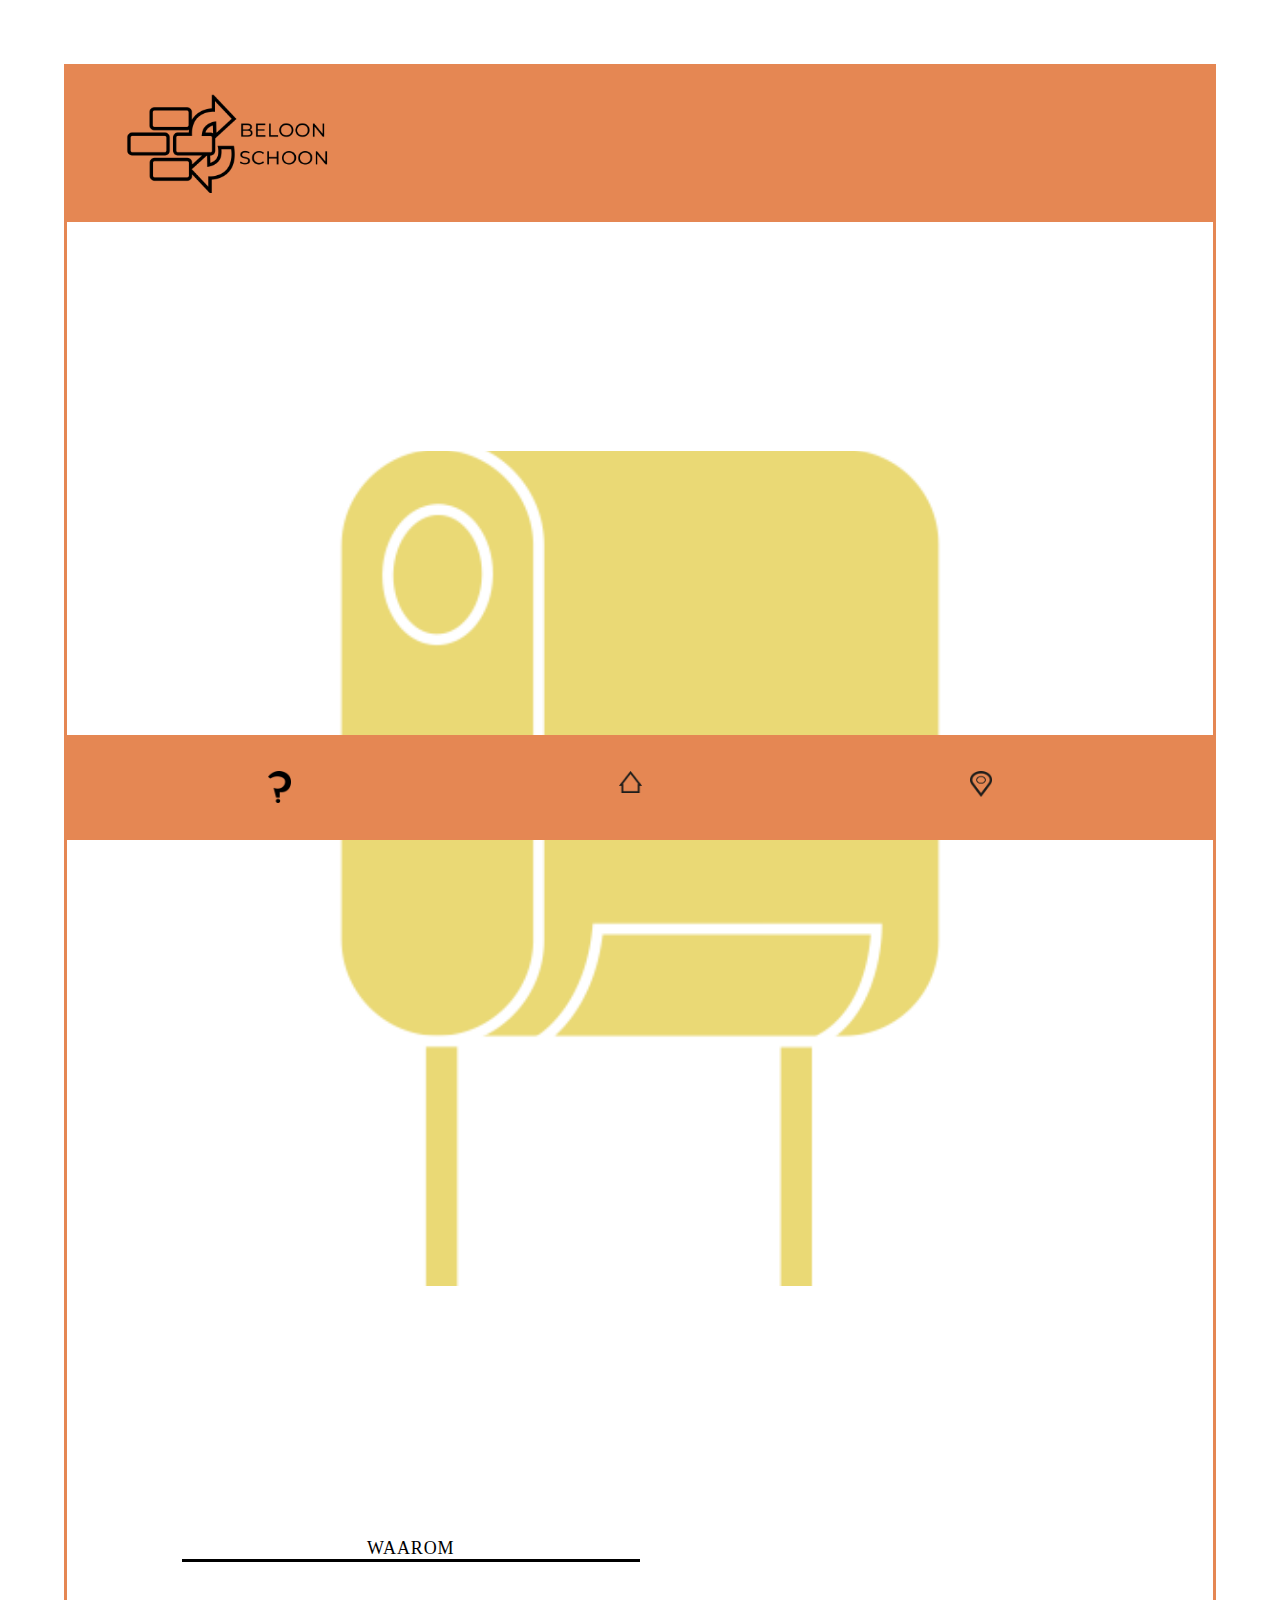
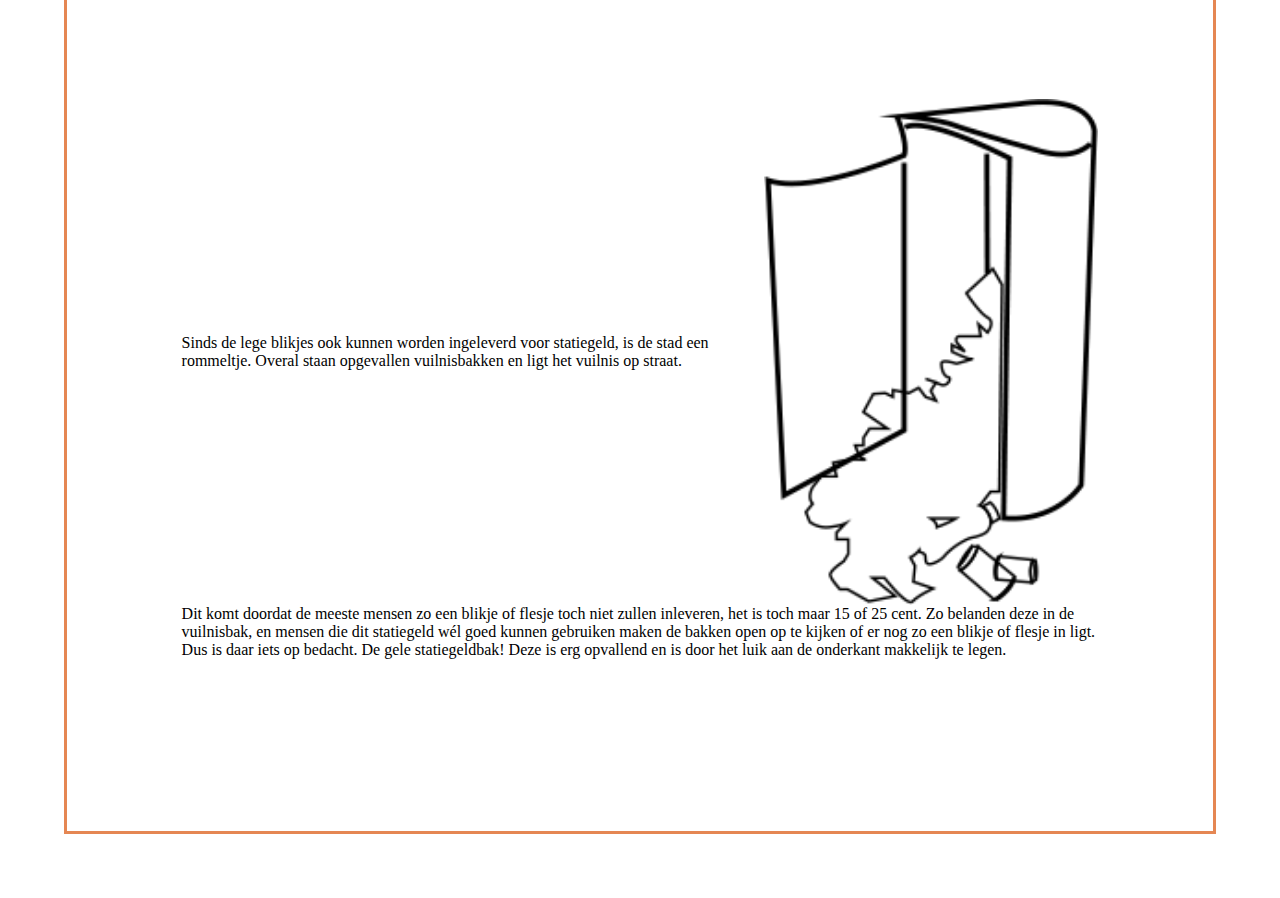
<file: index.html>
<!DOCTYPE html>
<html lang="nl">
<head>
    <meta charset="UTF-8">
    <meta name="viewport" content="width=device-width, initial-scale=1.0">
    <title>beloon schoon</title>
    <link rel="stylesheet" href="css/style.css">
</head>
<body>
    <header>
        <img class="logo-header" src="images-links/logo_voor_index2.png" alt="logo beloon schoon">
    </header>
    <main>
        <div class="homepagina">
            <h1>ontdek hier alles over de gele statiegeldbakken</h1>
        </div>
        <article>
            <h1 class="homepagina_h1">waarom</h1>
            <div class="overgelopen_vuilnisbak">
                <p>Sinds de lege blikjes ook kunnen worden ingeleverd voor statiegeld, is de stad een rommeltje. Overal staan opgevallen vuilnisbakken en ligt het vuilnis op straat.</p>
                <img src="./images-links/kleinere-overgelopen-vuilnisbak2.png" alt="">
            </div>
            <p>Dit komt doordat de meeste mensen zo een blikje of flesje toch niet zullen inleveren, het is toch maar 15 of 25 cent. Zo belanden deze in de vuilnisbak, en mensen die dit statiegeld wél goed kunnen gebruiken maken de bakken open op te kijken of er nog zo een blikje of flesje in ligt.</p>
            <p>Dus is daar iets op bedacht. De gele statiegeldbak! Deze is erg opvallend en is door het luik aan de onderkant makkelijk te legen.</p>
        </article>
    </main>
    <footer>
        <nav>
            <ul>
                <li><a href="html/hoe-te-gebruiken.html"><img src="./images-links/vraagteken-icoon.png" alt="hoe te gebruiken icoon"></a></li>
                <li><a href="index.html"><img src="./images-links/home-icoon.png" alt="beloon schoon homepagina icoon"></a></li>
                <li><a href="html/locaties.html"><img src="./images-links/locatie-icoon.png" alt="locatie-icoon"></a></li>
            </ul>
        </nav>
    </footer>
</body>
</html>
</file>
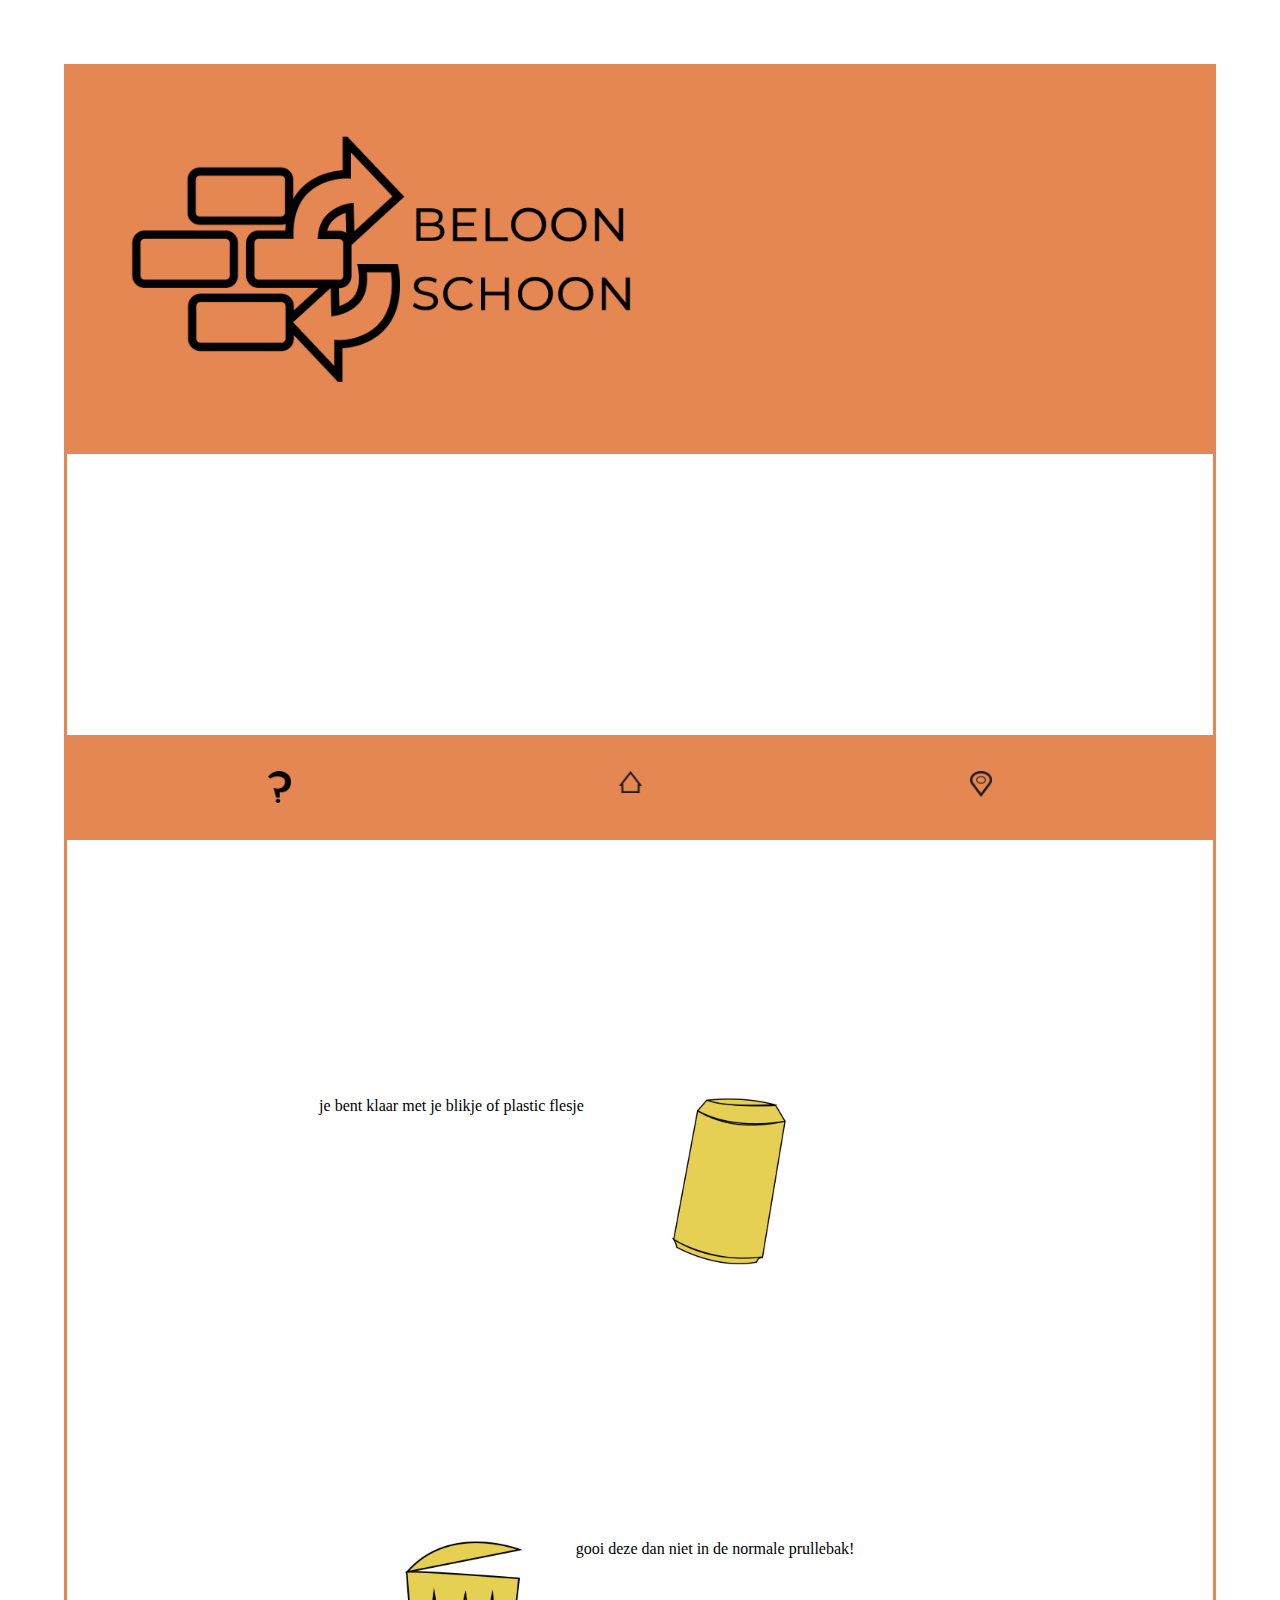
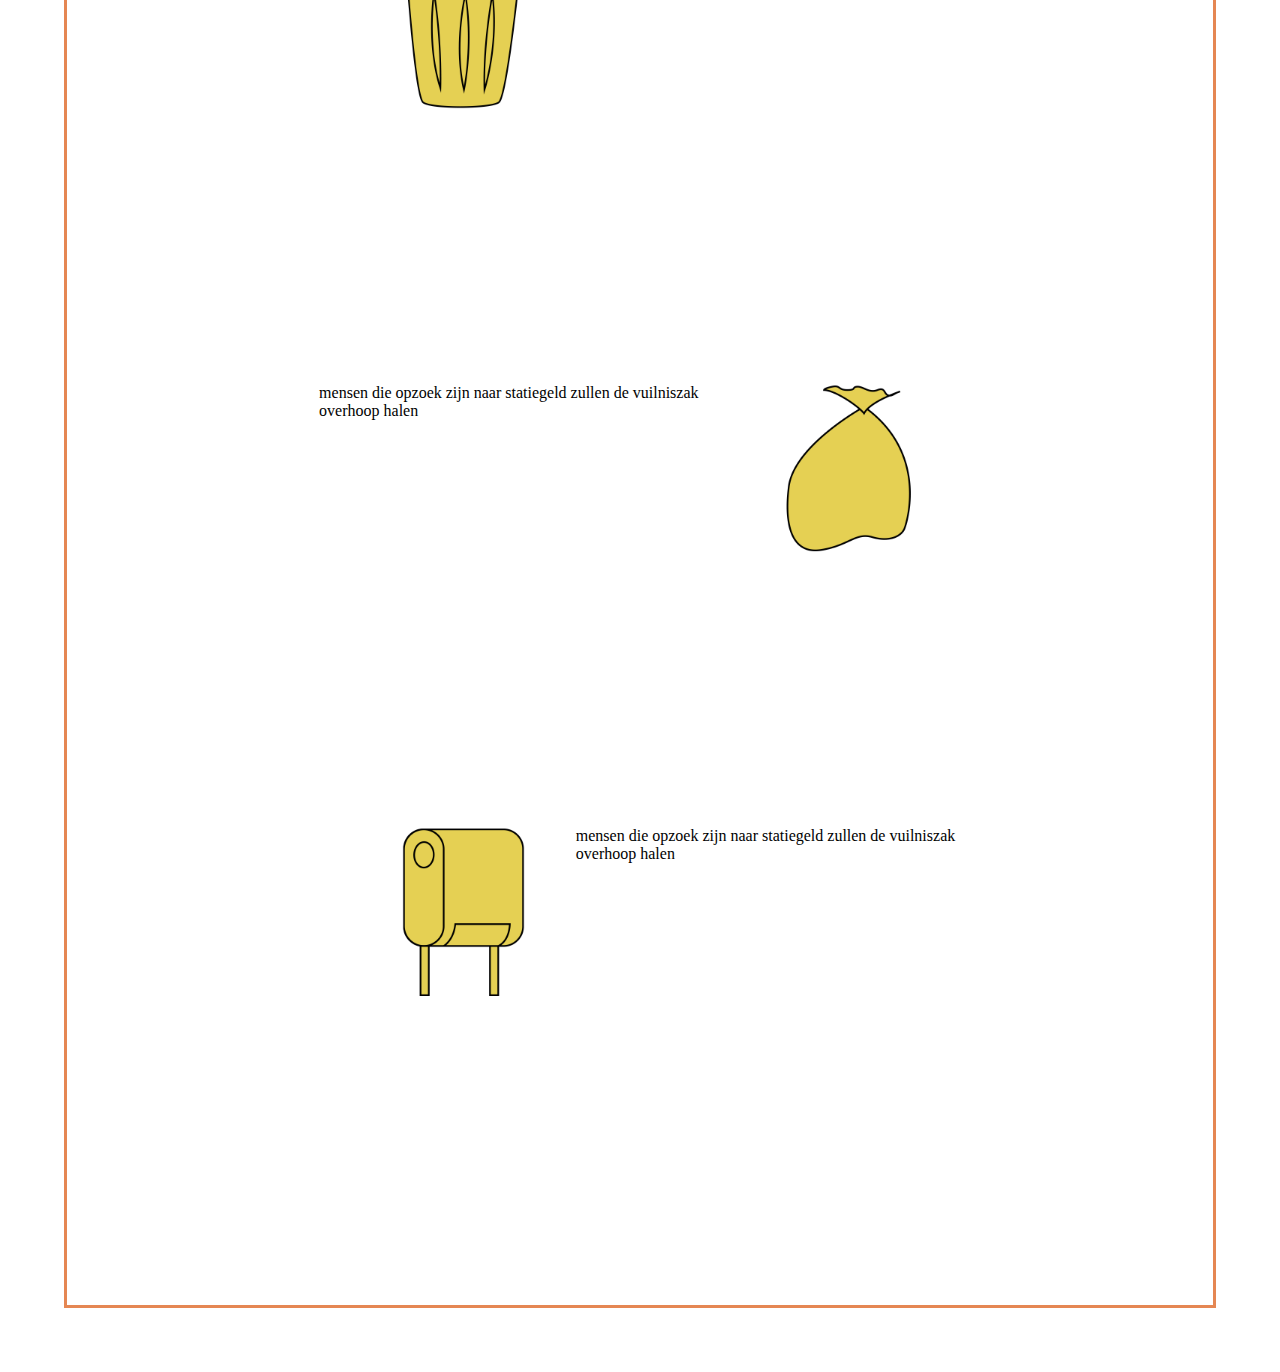
<file: html/hoe-te-gebruiken.html>
<!DOCTYPE html>
<html lang="nl">
<head>
    <meta charset="UTF-8">
    <meta name="viewport" content="width=device-width, initial-scale=1.0">
    <title>Hoe het werkt</title>
    <link rel="stylesheet" href="../css/style.css">
</head>
<body>
    <header>
        <img src="../images-links/logo_voor_index2.png" alt="logo beloon het schoon">
    </header>
    <main>
        <article>
            <h1>hoe te gebruiken</h1>
            <section class="stappen">
                <p>je bent klaar met je blikje of plastic flesje</p>
                <img src="../images-links/icoon-blikje.png" alt="icoon blikje">
            </section>
            <section class="stappen">
                <img src="../images-links/icoon-prullebak.png" alt="icoon prullebak">
                <p>gooi deze dan niet in de normale prullebak!</p>
            </section>
            <section class="stappen">
                <p>mensen die opzoek zijn naar statiegeld zullen de vuilniszak overhoop halen</p>
                <img src="../images-links/icoon-vuilniszak.png" alt="icoon vuilniszak">
            </section>
            <section class="stappen">
                <img src="../images-links/icoon-statiegeldbak.png" alt="icoon statiegeldbak">
                <p>mensen die opzoek zijn naar statiegeld zullen de vuilniszak overhoop halen</p>
            </section>
        </article>
    </main>
    <footer>
        <nav>
            <ul>
                <li><a href="./hoe-te-gebruiken.html"><img src="../images-links/vraagteken-icoon.png" alt="hoe te gebruiken icoon"></a></li>
                <li><a href="../index.html"><img src="../images-links/home-icoon.png" alt="beloon schoon homepagina icoon"></a></li>
                <li><a href="./locaties.html"><img src="../images-links/locatie-icoon.png" alt="locatie-icoon"></a></li>
            </ul>
        </nav>
    </footer>
    </body>
</html>
</file>
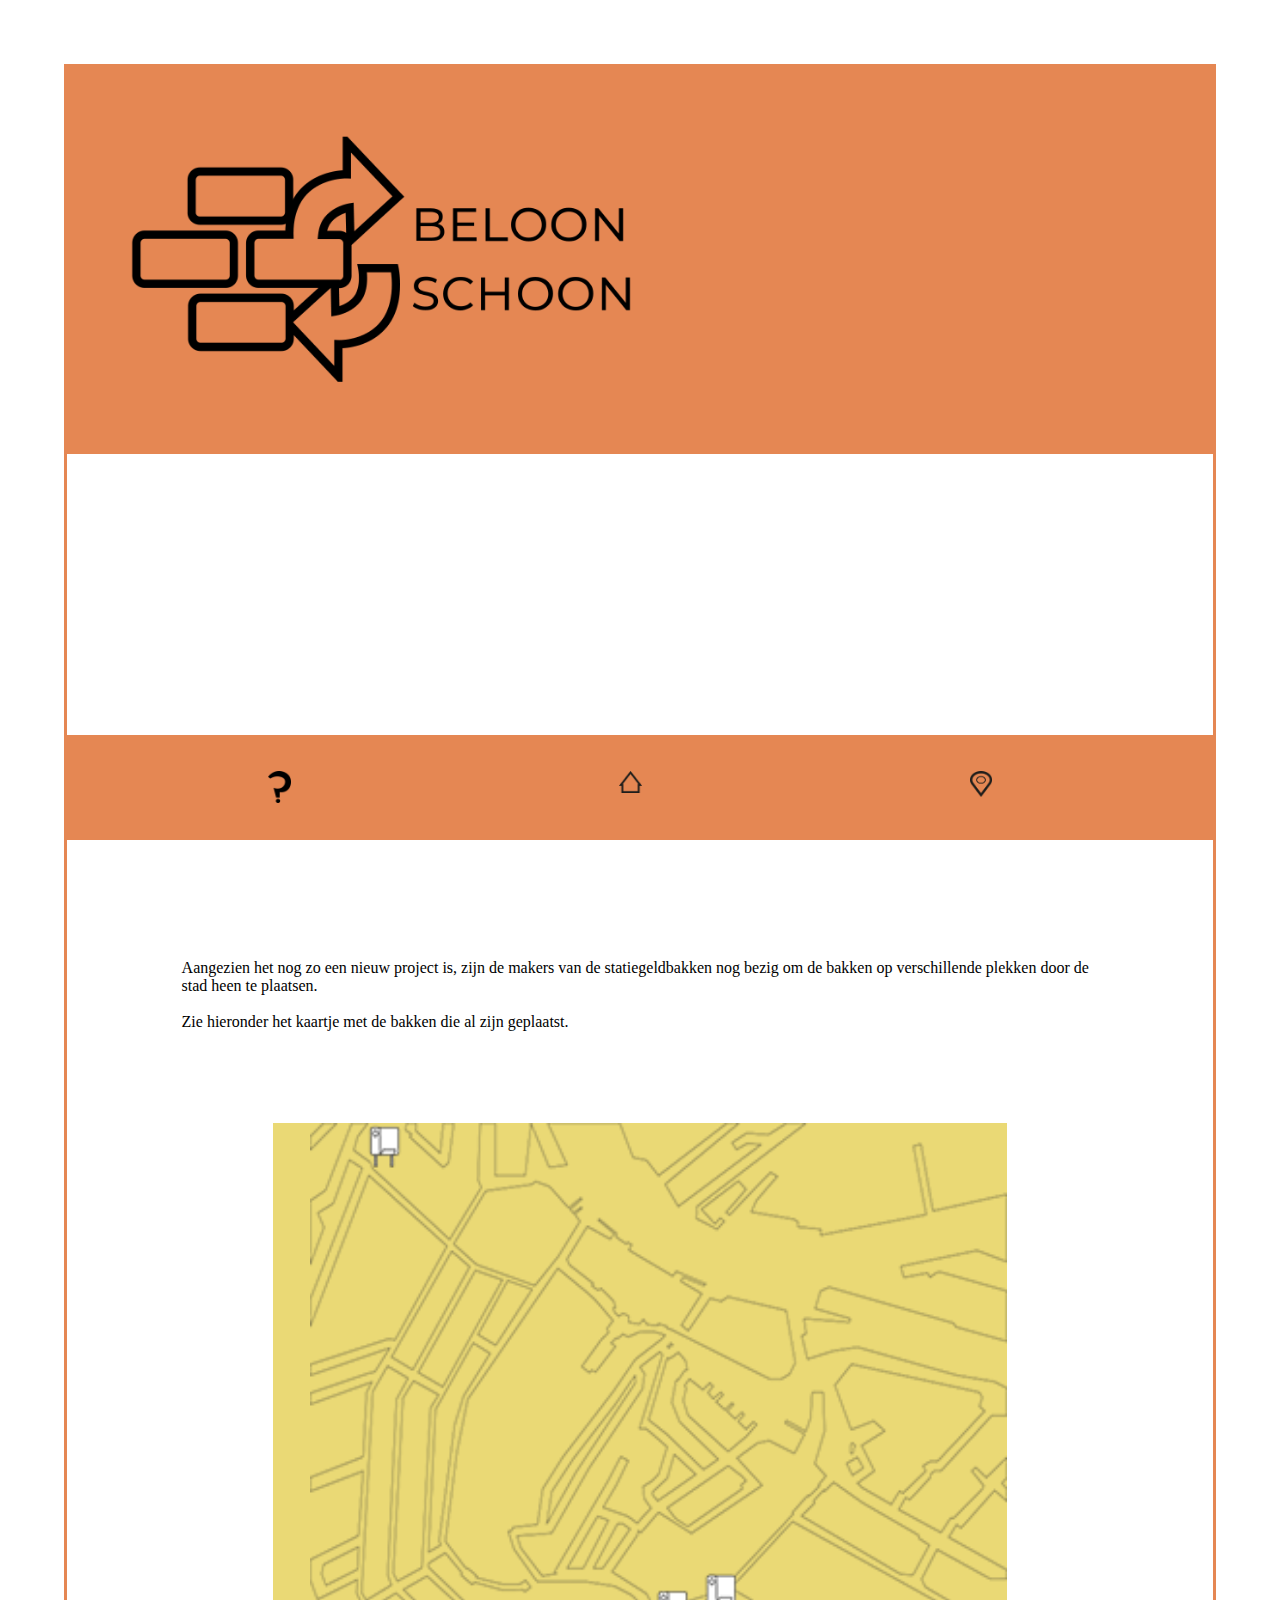
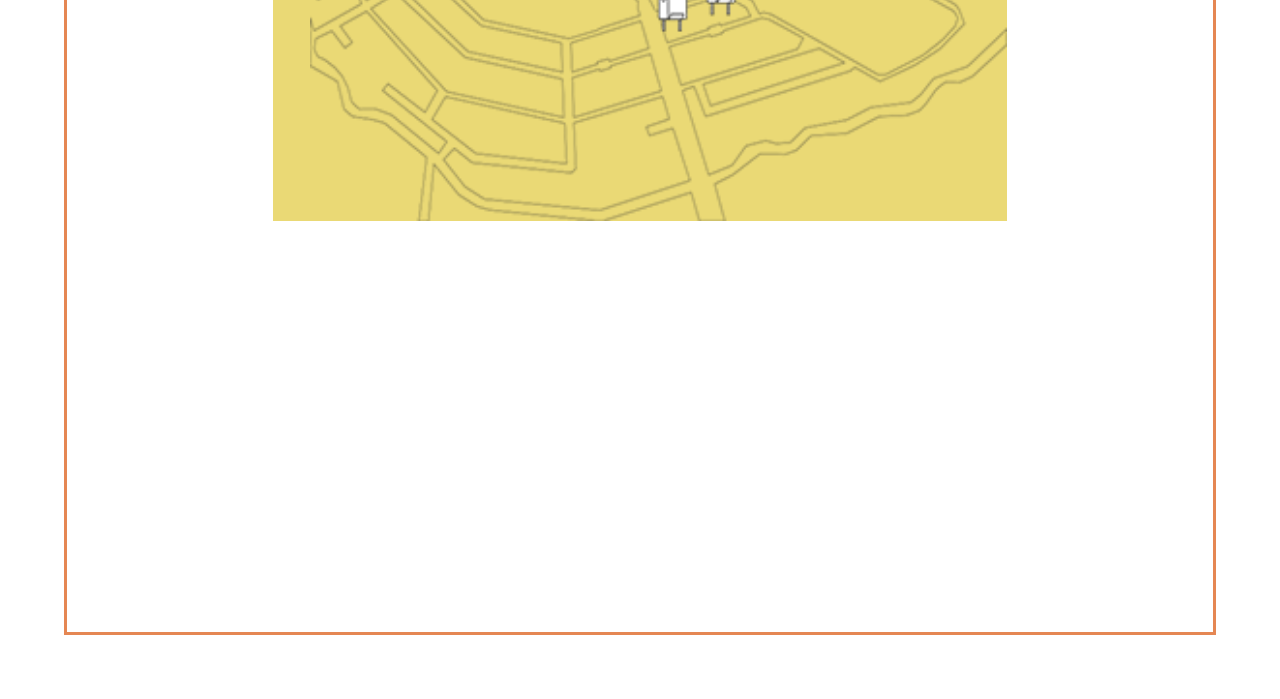
<file: html/locaties.html>
<!DOCTYPE html>
<html lang="nl">
<head>
    <meta charset="UTF-8">
    <meta name="viewport" content="width=device-width, initial-scale=1.0">
    <title>locaties</title>
    <link rel="stylesheet" href="../css/style.css">
</head>
<body>
    <header class="subpaginas">
        <img src="../images-links/logo_voor_index2.png" alt="logo beloon het schoon">
    </header>
    <main>
        <article>
            <h1>locaties</h1>
            <section>
                <p>Aangezien het nog zo een nieuw project is, zijn de makers van de statiegeldbakken nog bezig om de bakken op verschillende plekken door de stad heen te plaatsen.</p>
                <br>
                <p>Zie hieronder het kaartje met de bakken die al zijn geplaatst.</p>
            </section>
            <div class="kaart">
                <img src="../images-links/2-getekende-kaart.png" alt="getekende kaart van amsterdam">
            </div>
        </article>
    </main>
    <footer>
        <nav>
            <ul>
                <li><a href="./hoe-te-gebruiken.html"><img src="../images-links/vraagteken-icoon.png" alt="hoe te gebruiken icoon"></a></li>
                <li><a href="../index.html"><img src="../images-links/home-icoon.png" alt="beloon schoon homepagina icoon"></a></li>
                <li><a href="./locaties.html"><img src="../images-links/locatie-icoon.png" alt="locatie-icoon"></a></li>
            </ul>
        </nav>
    </footer>
</body>
</html>
</file>
<file: css/style.css>
* {
    margin: 0;
    padding: 0;
    box-sizing: border-box;
}

body {
    border: solid #e58753;
    margin: 5%;
}

.stappen {
    display: flex;

}

footer {
    position: fixed;
    bottom: 0;
    width: 94.5vw;
    border-radius: 1em;
}

footer nav ul{
    display: flex;
    justify-content: space-around; 
    list-style: none;
    padding: 3% 4%;
    margin-bottom: 5%;
    margin-right: 5%;
    background-color: #e58753;
}


a {
    text-decoration: none;
    color: black;
}

a:hover, a:active a:visited{
    color: #e5d053;
}

/* index specifiek */

.homepagina_h1 {
    margin-top: 15%;
}

.homepagina {
    align-items: center;
    background-image: url(../images-links/achtergrond-statiegeldbak.png);
    background-repeat: no-repeat;
    background-size: cover;
    background-position: center;
    opacity: 0.8;
}


.homepagina h1{
    padding-top: 31%;
    padding-bottom: 40%;
    padding-left: 12%;
    padding-right: 12%;
    font-size: large;
    text-align: center;
    font-family: jost;
    font-weight: 400;
    text-transform: uppercase;
    letter-spacing: 0.05em;
}

 
/* header */
header {
    background-color: #e58753;
    margin-bottom: 20%;
 }
 
.logo-header{ 
    display: flex;
    width: 23%;
    padding-left: 5%;
    align-items: center;
}

img {
    display: flex;
    width: 50%;
    padding-left: 5%;
    align-items: center;
}

/* hoe-te-gebruiken specifiek */
div {
    display: flex;
    align-items: center;
 }

div img{
    width: 100%;
 }

main article h1 {
    width: 50%;
    margin-bottom: 15%;
    border-bottom: solid black;
    font-size: large;
    text-align: center;
    font-family: jost;
    font-weight: 400;
    text-transform: uppercase;
    letter-spacing: 0.05em;
}

main article img {
    width: 40%;
}

p {
    font-size: 1em;
    font-family: jost;
}

section.stappen {
    padding: 15%;
}



/* locaties pagina specifiek */
div.kaart img {
    margin-bottom: 20%;
    width: 100%;
    background-color: #e5d053;
    opacity: 0.8;
}

div.kaart {
    background-color: white;
    padding: 10%;
}

main article {
    padding: 10%;
    margin-bottom: 5%;
}

/* waarom pagina specifiek */
.overgelopen_vuilnisbak img {
    width: 75%;
}
</file>
